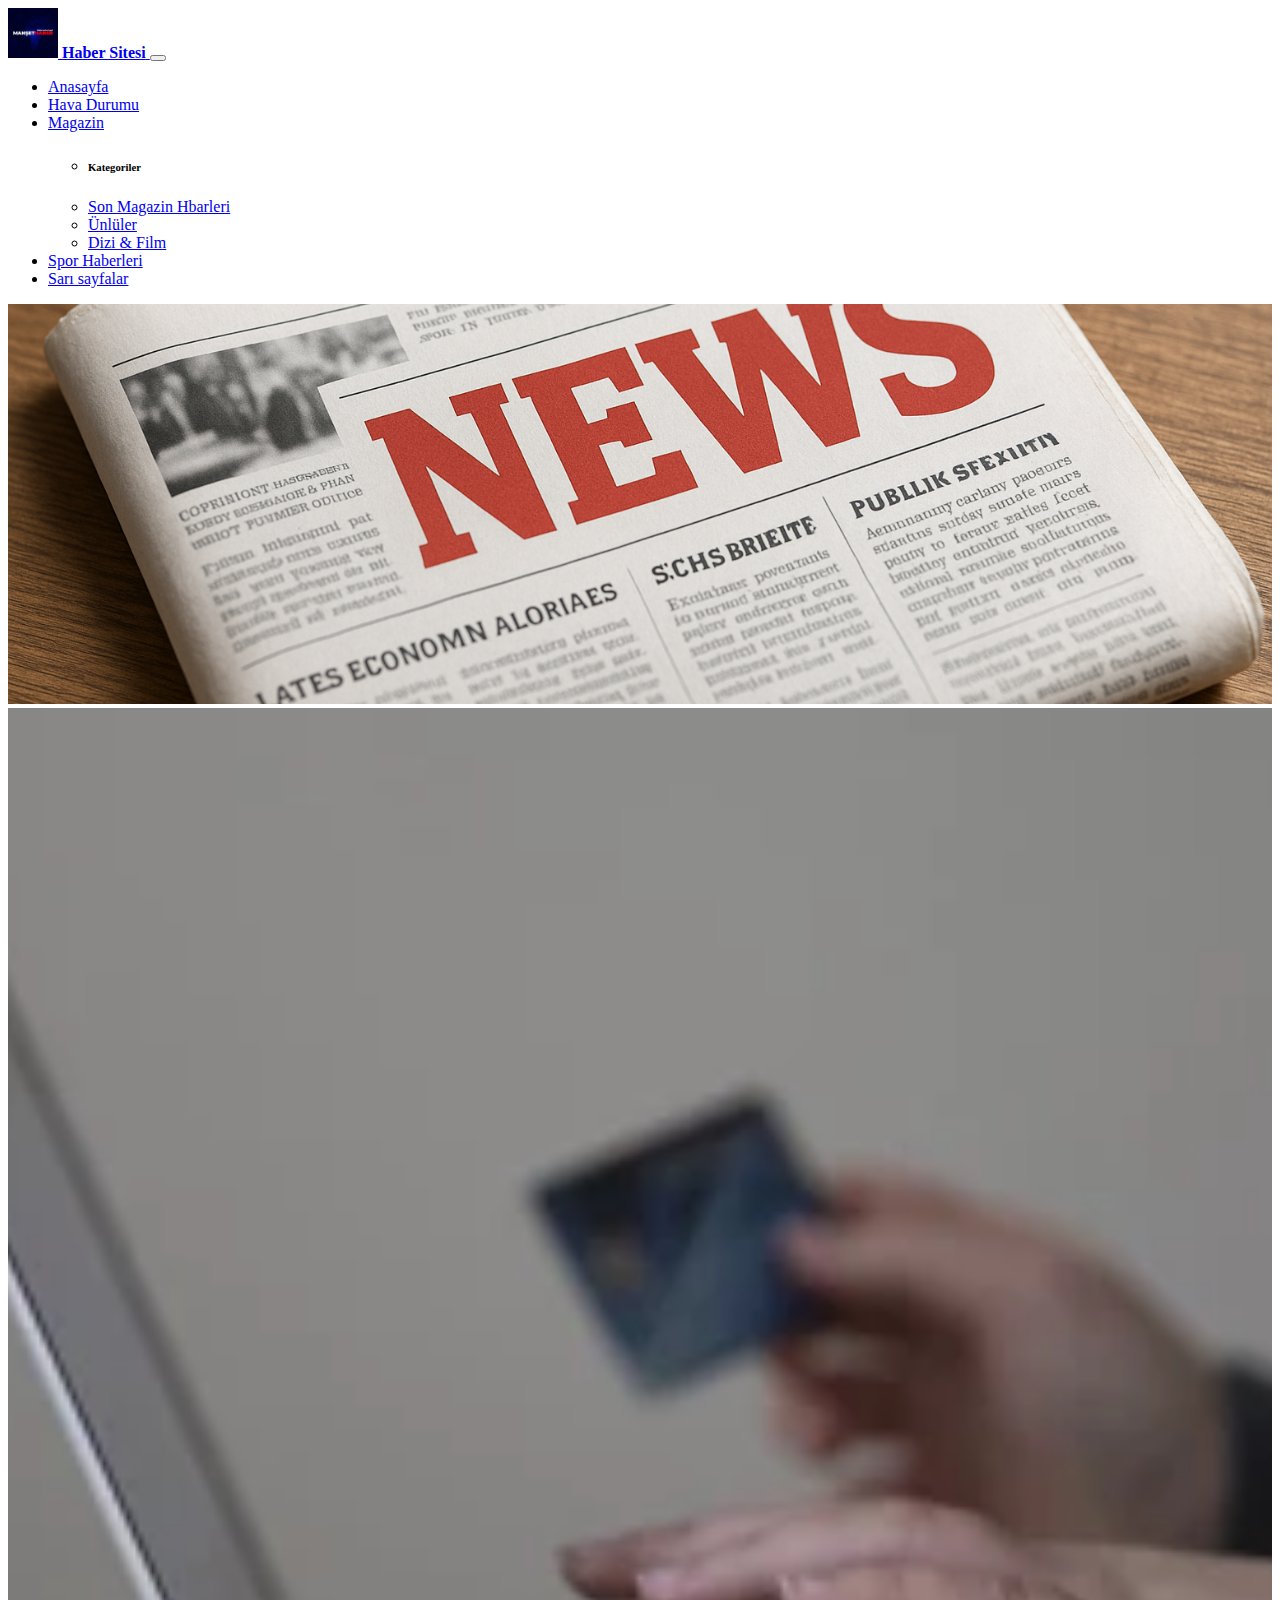
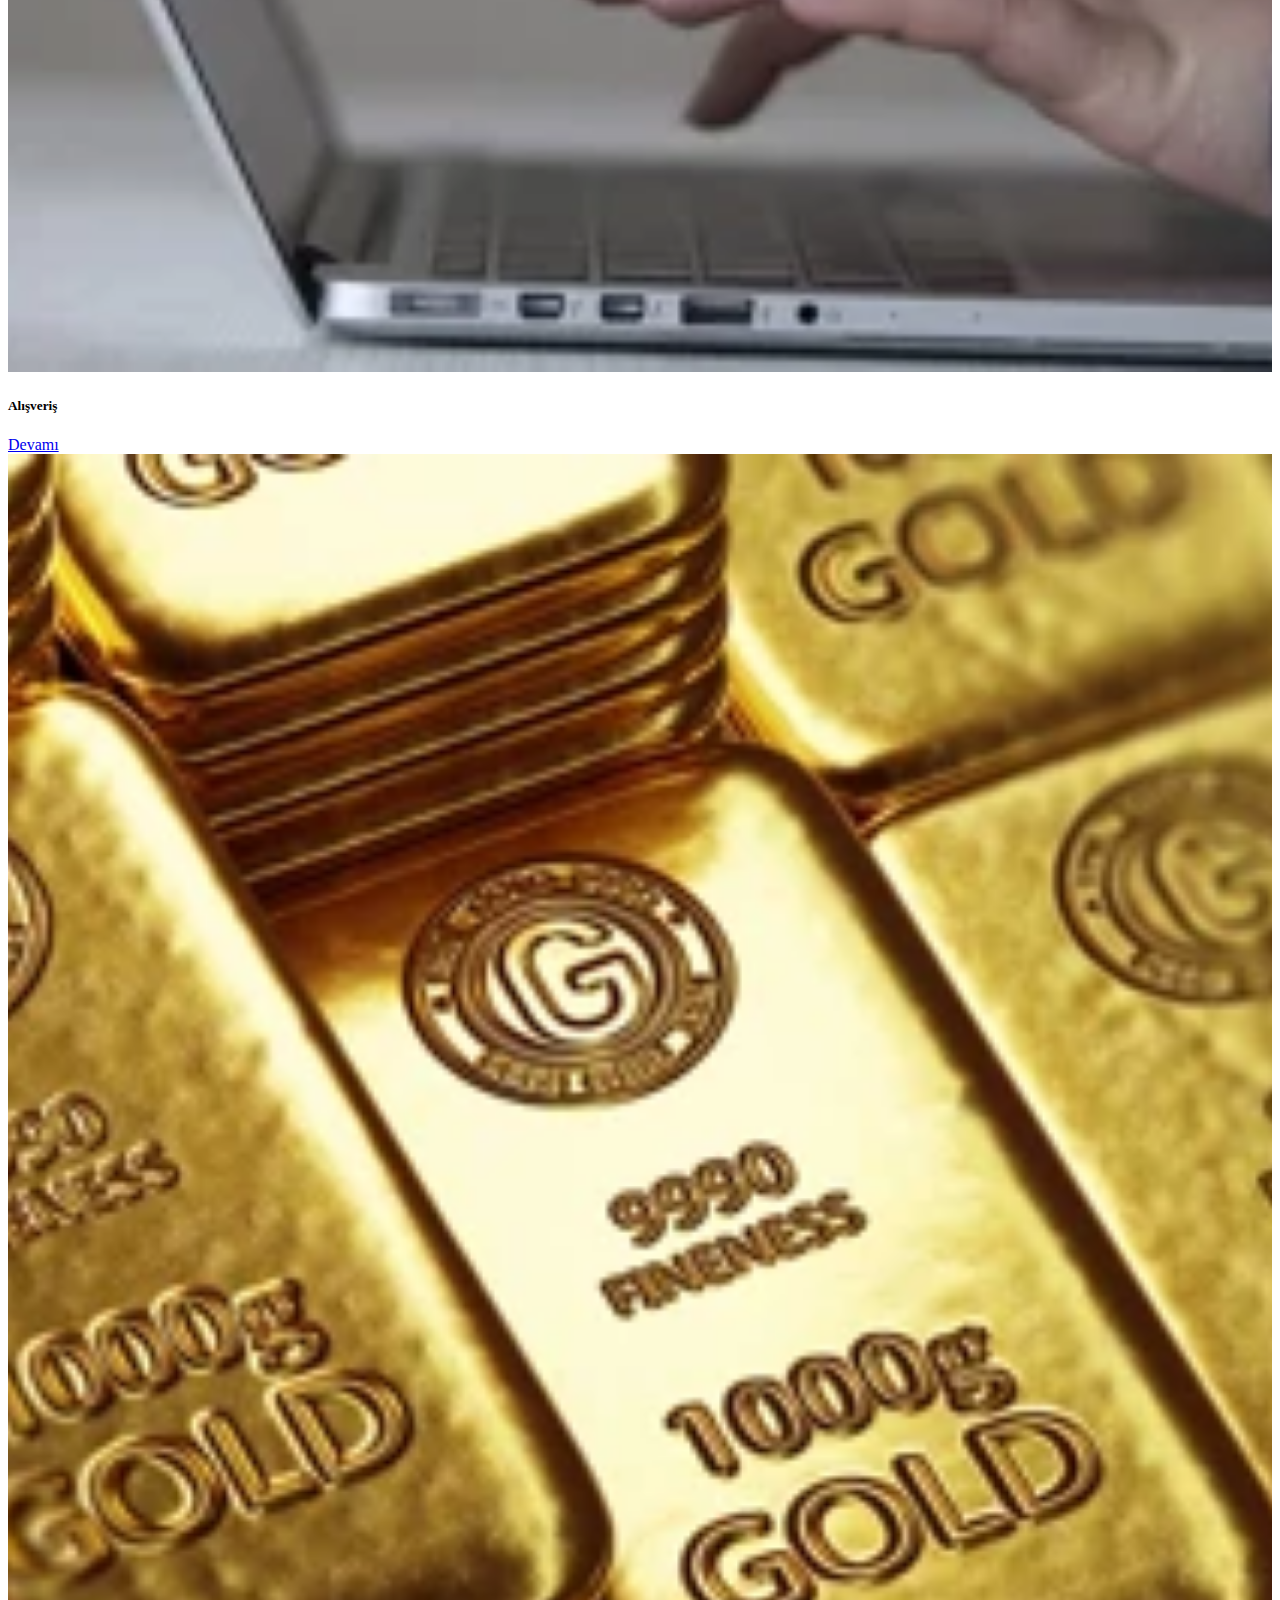
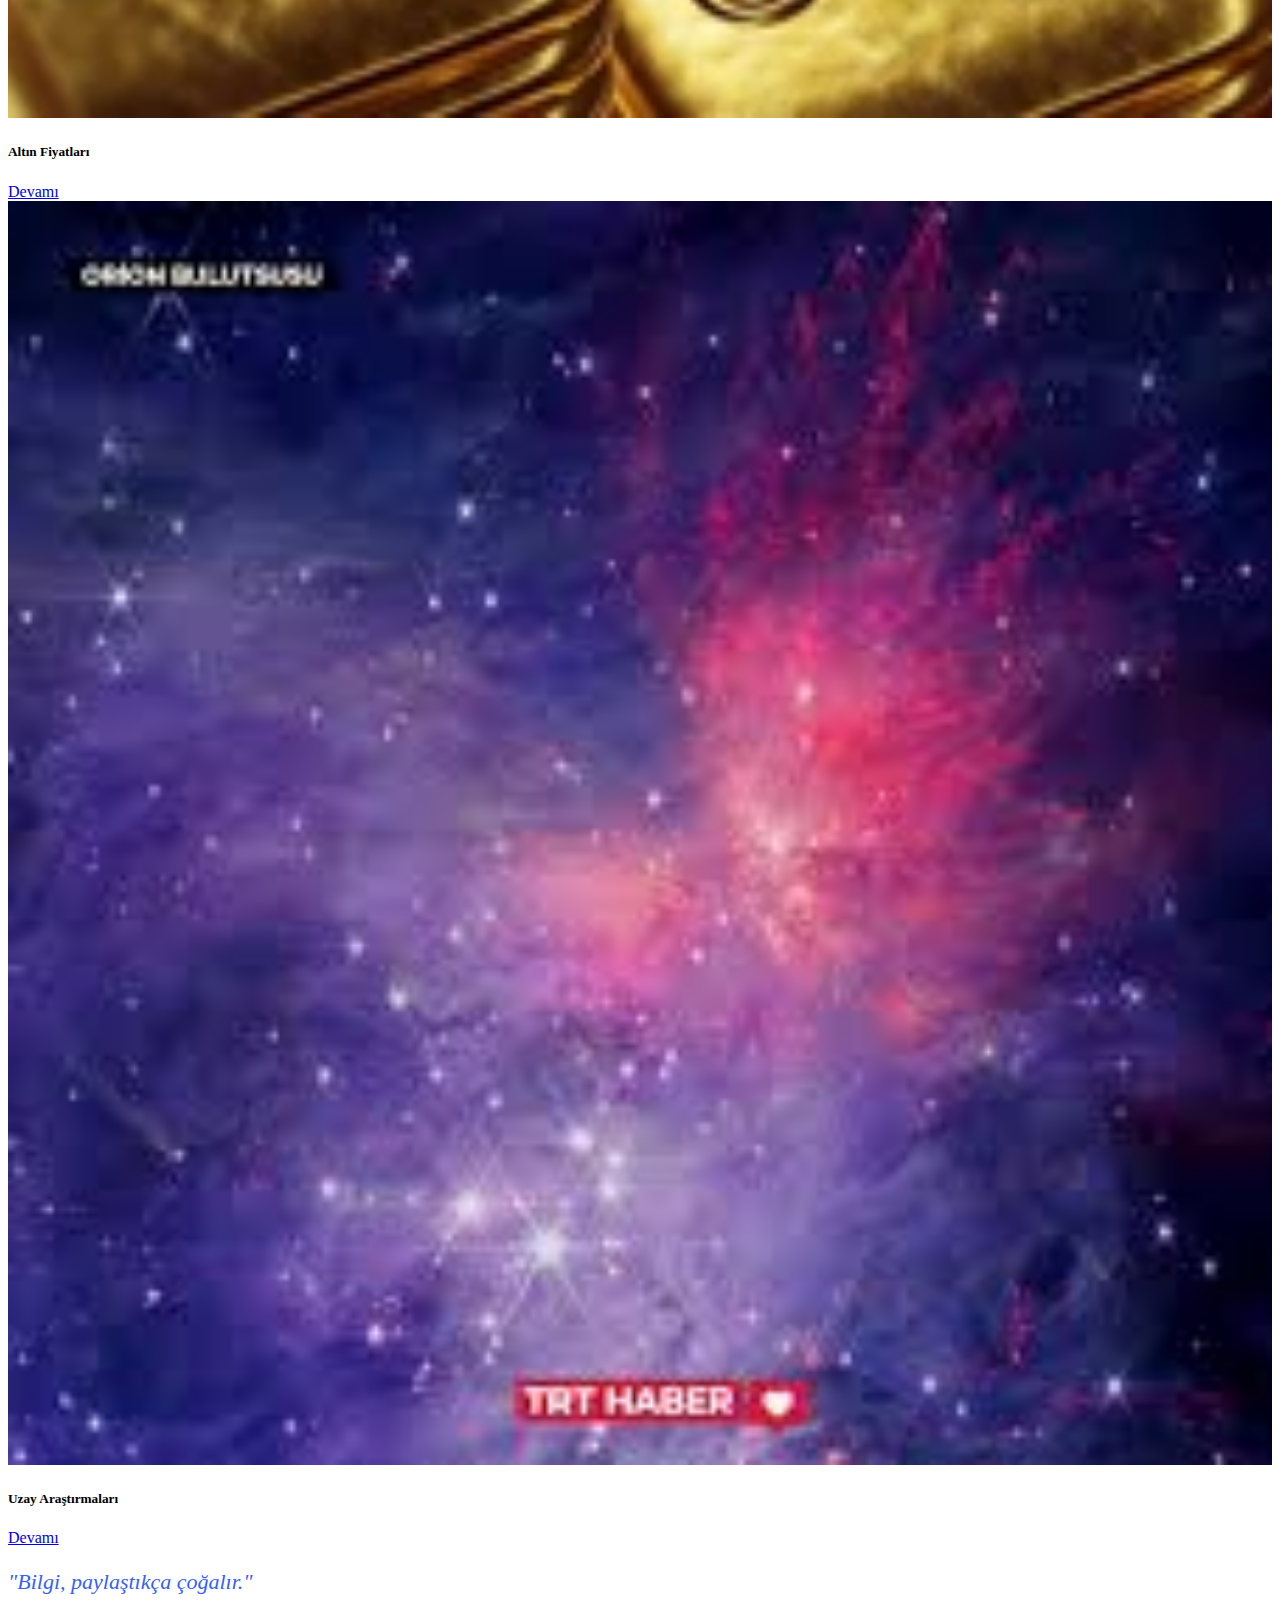
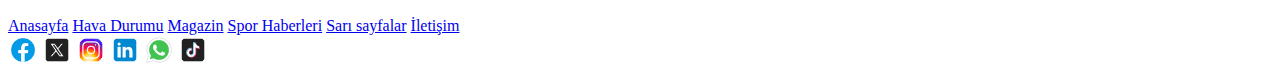
<file: Bootstrap/Index.html>
﻿<!DOCTYPE html>

<html lang="tr">
<head>
    <meta charset="utf-8" />
    <meta name="viewport" content="width=device-width, inital-scale=1.0" />
    <title>Bootstap Examples</title>
    <link rel="stylesheet" href="style.css">
    <!--Bootstrap CSS-->
    <link href="https://cdn.jsdelivr.net/npm/bootstrap@5.3.8/dist/css/bootstrap.min.css" rel="stylesheet" integrity="sha384-sRIl4kxILFvY47J16cr9ZwB07vP4J8+LH7qKQnuqkuIAvNWLzeN8tE5YBujZqJLB" crossorigin="anonymous">
</head>
<body>
    <div class="bg-light">

        <!-- NAVBAR (Bootstrap hazır şablon) -->
        <nav class="navbar navbar-expand-lg navbar-dark bg-secondary">
            <div class="container">

                <a class="navbar-brand d-flex align-items-center" href="#">
                    <img src="library/images/images.jpeg" height="50" class="me-2">
                    <strong>Haber Sitesi</strong>
                </a>

                <button class="navbar-toggler" type="button" data-bs-toggle="collapse" data-bs-target="#topMenu">
                    <span class="navbar-toggler-icon"></span>
                </button>
                <div class="menu">
                    <ul class="navbar-nav ms-auto">
                        <li class="nav-item">
                            <a class="nav-link" href="https://google.com">Anasayfa</a>
                        </li>

                        <li class="nav-item">
                            <a class="nav-link" href="https://mgm.gov.tr/">Hava Durumu</a>
                        </li>

                        <!-- DROPDOWN BURADA -->
                        <li class="nav-item dropdown">
                            <a class="nav-link dropdown-toggle" href="#" role="button" data-bs-toggle="dropdown">
                                Magazin
                            </a>
                            <ul class="dropdown-menu">
                                <li><h6 class="dropdown-header">Kategoriler</h6></li>
                                <li><a class="dropdown-item" href="https://onedio.com/magazin">Son Magazin Hbarleri</a></li>
                                <li><a class="dropdown-item" href="https://onedio.com/magazin/unluler-dosyasi">Ünlüler</a></li>
                                <li><a class="dropdown-item" href="https://onedio.com/dizi-film">Dizi & Film</a></li>
                            </ul>
                        </li>
                        <!-- DROPDOWN BİTTİ -->

                        <li class="nav-item">
                            <a class="nav-link" href="https://www.fanatik.com.tr/">Spor Haberleri</a>
                        </li>

                        <li class="nav-item">
                            <a class="nav-link" href="https://www.sabah.com.tr/sari-sayfalar">Sarı sayfalar</a>
                        </li>
                    </ul>
                </div>

            </div>
        </nav>
    </div>
    <!-- SLIDER -->
    <div id="slider" class="container mt-3">
        <div class="card shadow">
            <img src="library/images/slider.png"
                 class="card-img-top"
                 style="height: 400px; object-fit: cover;"
                 onclick="selamla()">
        </div>
    </div>

    <!-- HABERLER - CARD TASARIM -->
    <div class="container mt-4">
        <div class="row g-4">

            <div class="col-md-4">
                <div class="card shadow-sm">
                    <img src="library/images/alisveris.webp" class="card-img-top">
                    <div class="card-body text-center">
                        <h5 class="card-title">Alışveriş</h5>
                        <a href="#" class="btn btn-outline-primary btn-sm">Devamı</a>
                    </div>
                </div>
            </div>

            <div class="col-md-4">
                <div class="card shadow-sm">
                    <img src="library/images/altin.webp" class="card-img-top">
                    <div class="card-body text-center">
                        <h5 class="card-title">Altın Fiyatları</h5>
                        <a href="#" class="btn btn-outline-primary btn-sm">Devamı</a>
                    </div>
                </div>
            </div>

            <div class="col-md-4">
                <div class="card shadow-sm">
                    <img src="library/images/uzay.jpg" class="card-img-top">
                    <div class="card-body text-center">
                        <h5 class="card-title">Uzay Araştırmaları</h5>
                        <a href="#" class="btn btn-outline-primary btn-sm">Devamı</a>
                    </div>
                </div>
            </div>

        </div>
    </div>

    <!-- ALINTI -->
    <div class="container text-center my-4">
        <p class="quote">"Bilgi, paylaştıkça çoğalır."</p>
    </div>

    <!-- FOOTER -->
    <footer class="bg-dark text-light py-3 mt-4">
        <div class="container d-flex justify-content-between align-items-center">

            <div>
                <a href="https://google.com" class="text-light me-3">Anasayfa</a>
                <a href="https://mgm.gov.tr/" class="text-light me-3">Hava Durumu</a>
                <a href="https://onedio.com/magazin" class="text-light me-3">Magazin</a>
                <a href="https://www.fanatik.com.tr/" class="text-light me-3">Spor Haberleri</a>
                <a href="https://www.sabah.com.tr/sari-sayfalar" class="text-light me-3">Sarı sayfalar</a>
                <a href="#" class="text-light">İletişim</a>
            </div>

            <div class="d-flex gap-3">
                <a class="social-icon" href="https://www.facebook.com/?locale=tr_TR"><img src="library/images/facebook.png"></a>
                <a class="social-icon" href="https://x.com/?lang=tr"><img src="library/images/x.png"></a>
                <a class="social-icon" href="https://www.instagram.com/"><img src="library/images/instagram.png"></a>
                <a class="social-icon" href="https://www.linkedin.com/?trk=guest_homepage-basic_nav-header-logo"><img src="library/images/linkedin.png"></a>
                <a class="social-icon" href="https://www.whatsapp.com/?lang=tr"><img src="library/images/whatsapp.png"></a>
                <a class="social-icon" href="https://www.tiktok.com/login?lang=tr-TR&type=ageVerify&enter_method=ageVerify&en"><img src="library/images/tiktok.png"></a>
            </div>

        </div>
    </footer>

    <script src="https://cdn.jsdelivr.net/npm/bootstrap@5.3.2/dist/js/bootstrap.bundle.min.js"></script>

    <script>
        function selamla() {
            alert("Haber Sitesine Hoş geldin :) ");
        }
    </script>

</body>
</html>
</file>
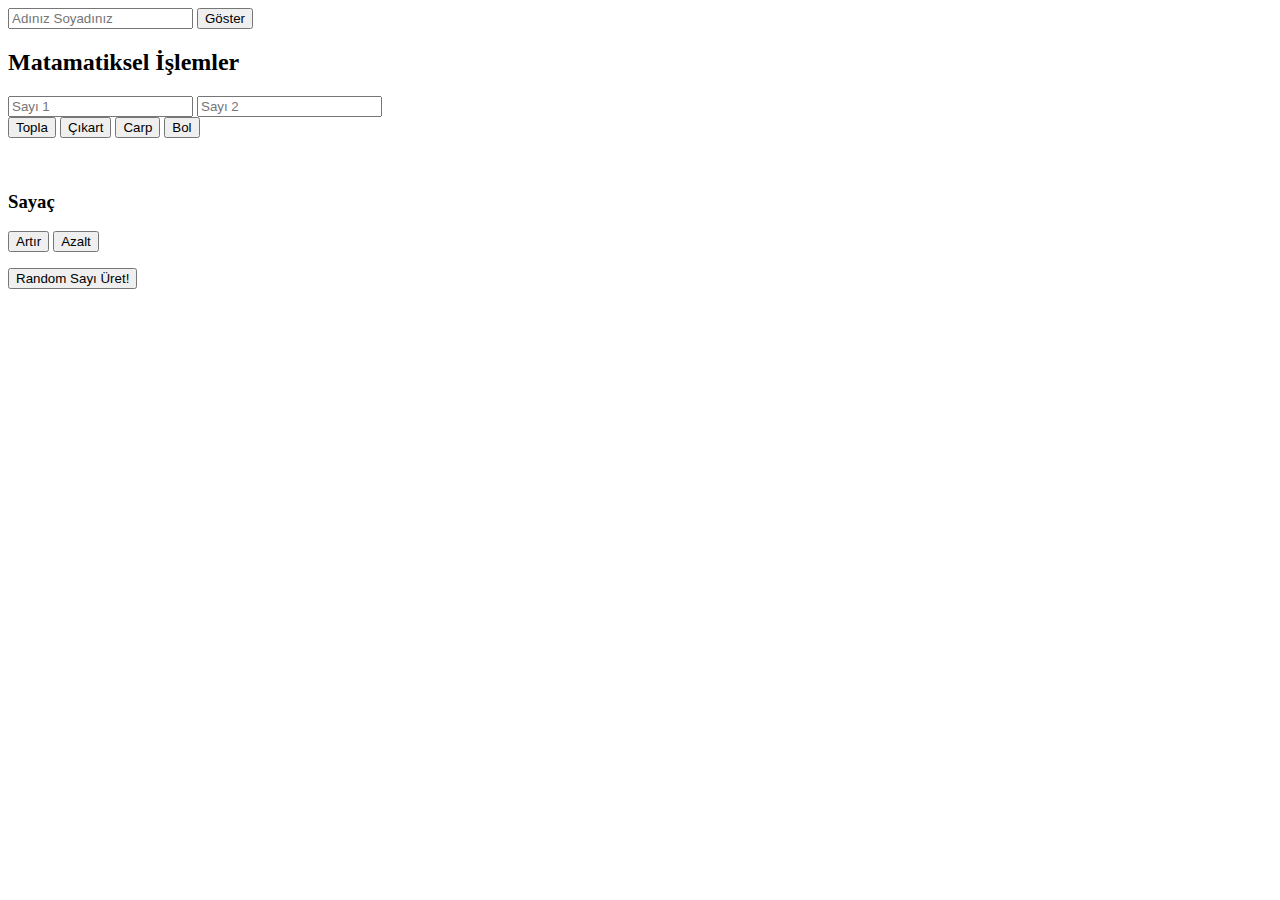
<file: Frontend/Matamatiksel.html>
﻿<!DOCTYPE html>

<html lang="en" xmlns="http://www.w3.org/1999/xhtml">
<head>
    <meta charset="utf-8" />
    <title>Matamatiksel İşlemler</title>
</head>
<body>
    <input id="nameInput" type="text" placeholder="Adınız Soyadınız" />
    <button onclick="showName()">Göster</button>
    <p id="output" ></p>

    <div>
        <h2>Matamatiksel İşlemler</h2>
        <input type="number" id="sayi1" placeholder="Sayı 1" />
        <input type="number" id="sayi2" placeholder="Sayı 2" />
        <br />
        <button onclick="topla()">Topla</button>
        <button onclick="cıkar()">Çıkart</button>
        <button onclick="carp()">Carp</button>
        <button onclick="bol()">Bol</button>
        <br />
        <p id="result"></p>
        <br />
        <h3>Sayaç</h3>
        <p id="count"></p>
        <button onclick="arttir()">Artır</button>
        <button onclick="azalt()">Azalt</button>
        <p id="randomValue"></p>
        <button onclick="generate()">Random Sayı Üret!</button>
        
    </div>

    <script>

        function showName() {
            const name = document.getElementById("nameInput").value;
            if (name == "") {
                alert("Deger boş geçilemez");
                return;
            }
            else {
                document.getElementById("output").innerHTML = "Merhaba " + name + "!";
            }
        }

        function topla() {
            const sayi1 = Number(document.getElementById("sayi1").value);
            const sayi2 = Number(document.getElementById("sayi2").value);
            document.getElementById("result").innerText = "Sonuç:" + (sayi1 + sayi2);
        }
        function cıkar() {
            const sayi1 = Number(document.getElementById("sayi1").value);
            const sayi2 = Number(document.getElementById("sayi2").value);
            document.getElementById("result").innerText = "Sonuç:" + (sayi1 - sayi2);
        }
        function carp() {
            const sayi1 = Number(document.getElementById("sayi1").value);
            const sayi2 = Number(document.getElementById("sayi2").value);
            document.getElementById("result").innerText = "Sonuç:" + (sayi1 * sayi2);
        }
        function bol() {
            const sayi1 = Number(document.getElementById("sayi1").value);
            const sayi2 = Number(document.getElementById("sayi2").value);
            document.getElementById("result").innerText = "Sonuç:" + (sayi1 / sayi2);
        }

        let sayac = 0;
        function arttir() {
            sayac++;
            document.getElementById("count").innerHTML = "<strong style='color:#00c61c; font-size:14px'>" + sayac + "</strong>";
        }
        function azalt() {
            sayac--;
            document.getElementById("count").innerHTML = "<strong style='color:#b51e1e; font-size:14px'>" + sayac + "</strong>";
        }
        function generate() {
            const rnd = Math.floor(Math.random() * 100);
            document.getElementById("randomValue").innerHTML = "<strong style= font-size:18px color:#FF0000;'>" + rnd + "</strong>";
        }
        function toplama(sayi1, sayi2) {
            return sayi1 + sayi2;
        }
        console.log("Toplama işleminin sonucu --> " + toplama(4, 6));

    </script>
</body>
</html>
</file>
<file: Bootstrap/style.css>
﻿.navbar .navbar-nav {
    align-items: flex-start;
}

.quote {
    font-size: 22px;
    font-style: italic;
    color: #375ff6;
}

.social-icon img {
    width: 30px;
}

.card-img-top {
    aspect-ratio: 1 / 1;
    object-fit: cover;
    width: 100%;
}
</file>
